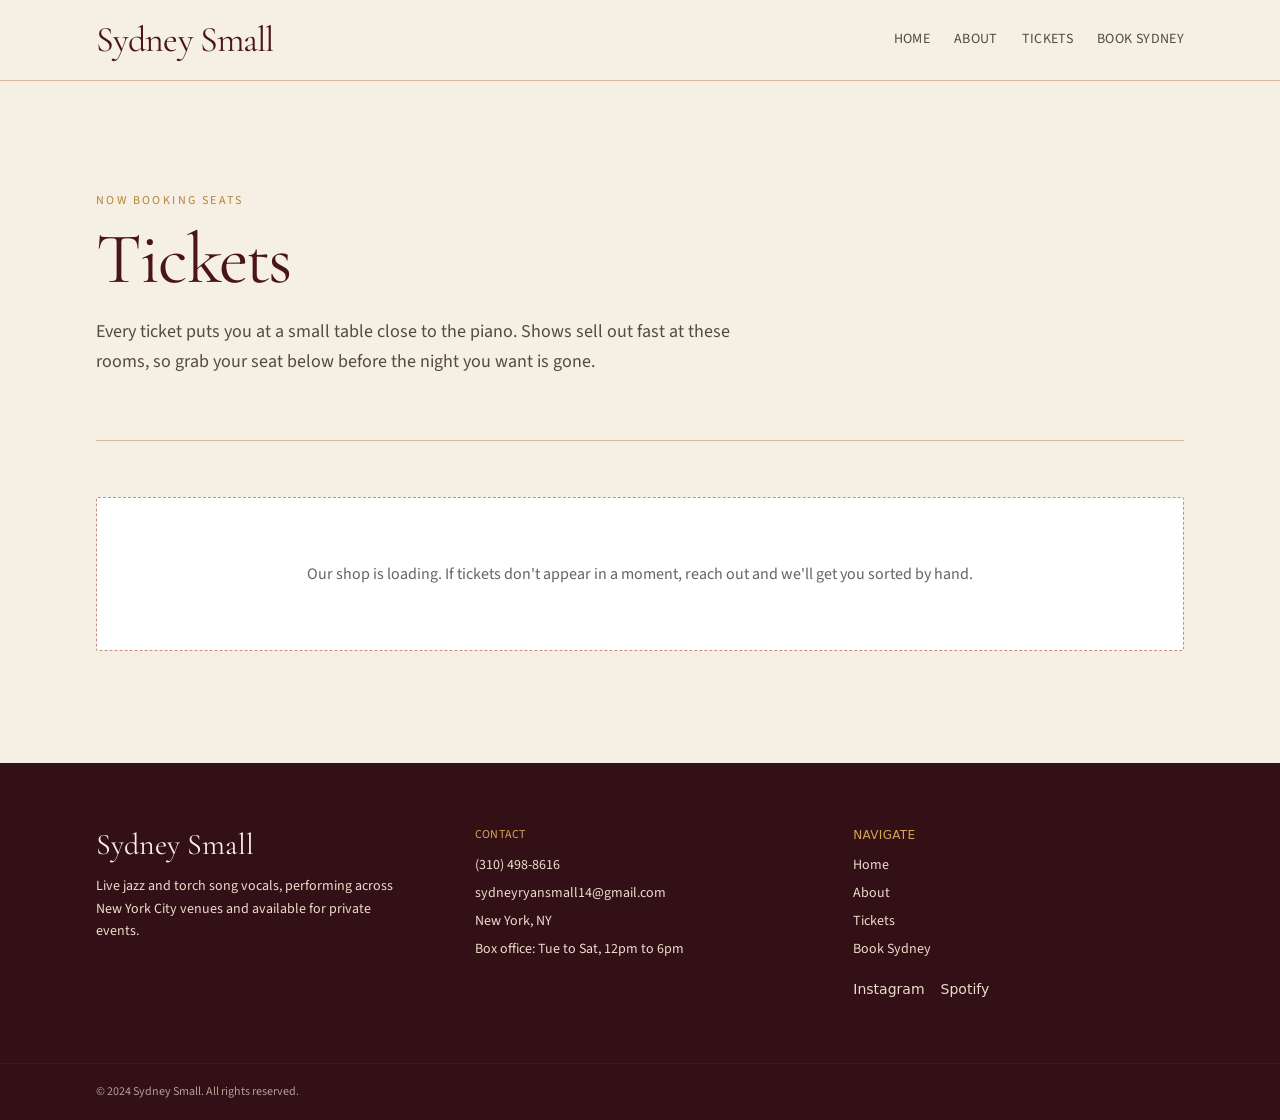
<file: tickets.html>
<!DOCTYPE html><html lang="en"><head>
<meta charset="utf-8"/>
<meta name="viewport" content="width=device-width, initial-scale=1"/>
<title>Tickets — Sydney Small Live in NYC</title>
<meta name="description" content="Buy tickets to Sydney Small&#39;s upcoming shows across New York City. Jazz and torch song vocals, live and in person."/>
<link rel="canonical" href="https://sydney-small-dafe.sites.tibly.ai/tickets"/>
<meta property="og:type" content="website"/>
<meta property="og:url" content="https://sydney-small-dafe.sites.tibly.ai/tickets"/>
<meta property="og:site_name" content="Sydney Small"/>
<meta property="og:title" content="Tickets — Sydney Small Live in NYC"/>
<meta property="og:description" content="Buy tickets to Sydney Small&#39;s upcoming shows across New York City. Jazz and torch song vocals, live and in person."/>
<meta name="twitter:card" content="summary_large_image"/>
<link rel="icon" href="/favicon.svg" type="image/svg+xml"/>
<link rel="preconnect" href="https://fonts.googleapis.com"/>
<link rel="preconnect" href="https://fonts.gstatic.com" crossorigin=""/>
<link href="https://fonts.googleapis.com/css2?family=Cormorant+Garamond:ital,wght@0,400;0,500;0,600;1,400&amp;family=Source+Sans+Pro:wght@400;600&amp;display=swap" rel="stylesheet"/>
<link rel="stylesheet" href="/styles.css?v=a8514e3f"/>
</head>
<body>
<!-- block:header -->
<header class="w-full bg-brand-50 border-b border-brand-200">
  <div class="max-w-6xl mx-auto px-6 sm:px-8 py-5 flex flex-col sm:flex-row sm:items-center sm:justify-between gap-4">
    <a href="/" class="font-display text-3xl md:text-4xl tracking-tight text-brand-800">
      <span data-tibly-field="business-name">Sydney Small</span>
    </a>
    <nav class="flex flex-wrap items-center gap-x-6 gap-y-2 font-body text-sm tracking-wide uppercase">
      <a href="/" class="text-ink/80 hover:text-brand-700 transition-colors duration-200 border-b border-transparent hover:border-accent-500 pb-0.5">Home</a>
      <a href="/about" class="text-ink/80 hover:text-brand-700 transition-colors duration-200 border-b border-transparent hover:border-accent-500 pb-0.5">About</a>
      <a href="/tickets" class="text-ink/80 hover:text-brand-700 transition-colors duration-200 border-b border-transparent hover:border-accent-500 pb-0.5">Tickets</a>
      <a href="/book" class="text-ink/80 hover:text-brand-700 transition-colors duration-200 border-b border-transparent hover:border-accent-500 pb-0.5">Book Sydney</a>
    </nav>
  </div>
</header>
<!-- /block:header -->
<!-- block:shop -->
<section class="w-full bg-brand-50 py-20 md:py-28" data-block="shop">
  <div class="max-w-6xl mx-auto px-6 sm:px-8">
    <div class="max-w-2xl mb-14 md:mb-16">
      <p class="font-body text-xs tracking-[0.2em] uppercase text-accent-600 mb-4">Now Booking Seats</p>
      <h1 class="font-display text-5xl md:text-7xl leading-[0.95] tracking-tight text-brand-800 mb-6">
        Tickets
      </h1>
      <p class="font-body text-lg text-ink/80 leading-relaxed">
        Every ticket puts you at a small table close to the piano. Shows sell out fast at these rooms,
        so grab your seat below before the night you want is gone.
      </p>
    </div>

    <div class="w-full border-t border-brand-200 pt-10 md:pt-14">
      <div data-tibly-store="" class="w-full">
        <p class="font-body text-ink/70 text-center py-16 border border-dashed border-brand-300 rounded-[var(--radius-sm)] bg-surface">
          Our shop is loading. If tickets don&#39;t appear in a moment, reach out and we&#39;ll get you sorted by hand.
        </p>
      </div>
    </div>
  </div>
</section>
<!-- /block:shop -->
<!-- block:footer -->
<footer class="w-full bg-brand-900 text-brand-50">
  <div class="max-w-6xl mx-auto px-6 sm:px-8 py-16 grid grid-cols-1 md:grid-cols-3 gap-12">
    <div>
      <p class="font-display text-3xl mb-3"><span data-tibly-field="business-name">Sydney Small</span></p>
      <p class="font-body text-sm text-brand-100 leading-relaxed max-w-xs">
        Live jazz and torch song vocals, performing across New York City venues and available for private events.
      </p>
    </div>
    <div class="font-body text-sm text-brand-100 space-y-2">
      <p class="uppercase tracking-wide text-accent-400 text-xs mb-3">Contact</p>
      <p>
        <a href="tel:3104988616" data-tibly-field="phone" class="hover:text-accent-400 transition-colors duration-200">(310) 498-8616</a>
      </p>
      <p>
        <a href="mailto:sydneyryansmall14@gmail.com" data-tibly-field="email" class="hover:text-accent-400 transition-colors duration-200">sydneyryansmall14@gmail.com</a>
      </p>
      <p><span data-tibly-field="address">New York, NY</span></p>
      <p><span data-tibly-field="hours">Box office: Tue to Sat, 12pm to 6pm</span></p>
    </div>
    <div>
      <p class="uppercase tracking-wide text-accent-400 text-xs mb-3">Navigate</p>
      <nav class="flex flex-col gap-2 font-body text-sm">
        <a href="/" class="text-brand-100 hover:text-accent-400 transition-colors duration-200 w-fit">Home</a>
        <a href="/about" class="text-brand-100 hover:text-accent-400 transition-colors duration-200 w-fit">About</a>
        <a href="/tickets" class="text-brand-100 hover:text-accent-400 transition-colors duration-200 w-fit">Tickets</a>
        <a href="/book" class="text-brand-100 hover:text-accent-400 transition-colors duration-200 w-fit">Book Sydney</a>
      </nav>
      <div data-tibly-field="links" class="flex flex-wrap gap-4 mt-5">
        <a href="https://instagram.com" class="text-brand-100 hover:text-accent-400 transition-colors duration-200 text-sm">Instagram</a>
        <a href="https://open.spotify.com" class="text-brand-100 hover:text-accent-400 transition-colors duration-200 text-sm">Spotify</a>
      </div>
    </div>
  </div>
  <div class="border-t border-brand-800">
    <p class="max-w-6xl mx-auto px-6 sm:px-8 py-5 text-xs text-brand-100/70 font-body">
      © 2024 <span data-tibly-field="business-name">Sydney Small</span>. All rights reserved.
    </p>
  </div>
</footer>
<!-- /block:footer -->
  <script async="" src="https://api.tibly.ai/widget/v1.js"></script>


</body></html>
</file>
<file: styles.css>
/*! tailwindcss v4.3.2 | MIT License | https://tailwindcss.com */
@layer properties{@supports (((-webkit-hyphens:none)) and (not (margin-trim:inline))) or ((-moz-orient:inline) and (not (color:rgb(from red r g b)))){*,:before,:after,::backdrop{--tw-space-y-reverse:0;--tw-border-style:solid;--tw-gradient-position:initial;--tw-gradient-from:#0000;--tw-gradient-via:#0000;--tw-gradient-to:#0000;--tw-gradient-stops:initial;--tw-gradient-via-stops:initial;--tw-gradient-from-position:0%;--tw-gradient-via-position:50%;--tw-gradient-to-position:100%;--tw-leading:initial;--tw-font-weight:initial;--tw-tracking:initial;--tw-duration:initial;--tw-shadow:0 0 #0000;--tw-shadow-color:initial;--tw-shadow-alpha:100%;--tw-inset-shadow:0 0 #0000;--tw-inset-shadow-color:initial;--tw-inset-shadow-alpha:100%;--tw-ring-color:initial;--tw-ring-shadow:0 0 #0000;--tw-inset-ring-color:initial;--tw-inset-ring-shadow:0 0 #0000;--tw-ring-inset:initial;--tw-ring-offset-width:0px;--tw-ring-offset-color:#fff;--tw-ring-offset-shadow:0 0 #0000}}}@layer theme{:root,:host{--font-sans:ui-sans-serif, system-ui, sans-serif, "Apple Color Emoji", "Segoe UI Emoji", "Segoe UI Symbol", "Noto Color Emoji";--font-mono:ui-monospace, SFMono-Regular, Menlo, Monaco, Consolas, "Liberation Mono", "Courier New", monospace;--spacing:.25rem;--container-xs:20rem;--container-sm:24rem;--container-md:28rem;--container-xl:36rem;--container-2xl:42rem;--container-3xl:48rem;--container-4xl:56rem;--container-5xl:64rem;--container-6xl:72rem;--text-xs:.75rem;--text-xs--line-height:calc(1 / .75);--text-sm:.875rem;--text-sm--line-height:calc(1.25 / .875);--text-base:1rem;--text-base--line-height:calc(1.5 / 1);--text-lg:1.125rem;--text-lg--line-height:calc(1.75 / 1.125);--text-xl:1.25rem;--text-xl--line-height:calc(1.75 / 1.25);--text-2xl:1.5rem;--text-2xl--line-height:calc(2 / 1.5);--text-3xl:1.875rem;--text-3xl--line-height:calc(2.25 / 1.875);--text-4xl:2.25rem;--text-4xl--line-height:calc(2.5 / 2.25);--text-5xl:3rem;--text-5xl--line-height:1;--text-6xl:3.75rem;--text-6xl--line-height:1;--text-7xl:4.5rem;--text-7xl--line-height:1;--text-8xl:6rem;--text-8xl--line-height:1;--font-weight-semibold:600;--tracking-tight:-.025em;--tracking-wide:.025em;--leading-tight:1.25;--leading-snug:1.375;--leading-relaxed:1.625;--radius-sm:2px;--radius-md:4px;--radius-lg:8px;--default-transition-duration:.15s;--default-transition-timing-function:cubic-bezier(.4, 0, .2, 1);--default-font-family:var(--font-sans);--default-mono-font-family:var(--font-mono);--color-brand-50:#f6efe4;--color-brand-100:#ecdccb;--color-brand-200:#dcb8a0;--color-brand-300:#c68f7d;--color-brand-400:#a8635c;--color-brand-500:#8f3f42;--color-brand-600:#7c1f2b;--color-brand-700:#631a24;--color-brand-800:#4a141c;--color-brand-900:#321015;--color-accent-50:#faf3e4;--color-accent-100:#f3e2c0;--color-accent-200:#e8cb92;--color-accent-300:#ddb466;--color-accent-400:#d4a557;--color-accent-500:#c99b4a;--color-accent-600:#b3843a;--color-accent-700:#8f6830;--color-accent-800:#6b4d25;--color-accent-900:#47331a;--color-surface:#fff;--color-ink:#2a201c;--font-display:"Cormorant Garamond", serif;--font-body:"Source Sans Pro", sans-serif}}@layer base{*,:after,:before,::backdrop{box-sizing:border-box;border:0 solid;margin:0;padding:0}::file-selector-button{box-sizing:border-box;border:0 solid;margin:0;padding:0}html,:host{-webkit-text-size-adjust:100%;tab-size:4;line-height:1.5;font-family:var(--default-font-family,ui-sans-serif, system-ui, sans-serif, "Apple Color Emoji", "Segoe UI Emoji", "Segoe UI Symbol", "Noto Color Emoji");font-feature-settings:var(--default-font-feature-settings,normal);font-variation-settings:var(--default-font-variation-settings,normal);-webkit-tap-highlight-color:transparent}hr{height:0;color:inherit;border-top-width:1px}abbr:where([title]){-webkit-text-decoration:underline dotted;text-decoration:underline dotted}h1,h2,h3,h4,h5,h6{font-size:inherit;font-weight:inherit}a{color:inherit;-webkit-text-decoration:inherit;-webkit-text-decoration:inherit;-webkit-text-decoration:inherit;text-decoration:inherit}b,strong{font-weight:bolder}code,kbd,samp,pre{font-family:var(--default-mono-font-family,ui-monospace, SFMono-Regular, Menlo, Monaco, Consolas, "Liberation Mono", "Courier New", monospace);font-feature-settings:var(--default-mono-font-feature-settings,normal);font-variation-settings:var(--default-mono-font-variation-settings,normal);font-size:1em}small{font-size:80%}sub,sup{vertical-align:baseline;font-size:75%;line-height:0;position:relative}sub{bottom:-.25em}sup{top:-.5em}table{text-indent:0;border-color:inherit;border-collapse:collapse}:-moz-focusring{outline:auto}progress{vertical-align:baseline}summary{display:list-item}ol,ul,menu{list-style:none}img,svg,video,canvas,audio,iframe,embed,object{vertical-align:middle;display:block}img,video{max-width:100%;height:auto}button,input,select,optgroup,textarea{font:inherit;font-feature-settings:inherit;font-variation-settings:inherit;letter-spacing:inherit;color:inherit;opacity:1;background-color:#0000;border-radius:0}::file-selector-button{font:inherit;font-feature-settings:inherit;font-variation-settings:inherit;letter-spacing:inherit;color:inherit;opacity:1;background-color:#0000;border-radius:0}:where(select:is([multiple],[size])) optgroup{font-weight:bolder}:where(select:is([multiple],[size])) optgroup option{padding-inline-start:20px}::file-selector-button{margin-inline-end:4px}::placeholder{opacity:1}@supports (not ((-webkit-appearance:-apple-pay-button))) or (contain-intrinsic-size:1px){::placeholder{color:currentColor}@supports (color:color-mix(in lab, red, red)){::placeholder{color:color-mix(in oklab, currentcolor 50%, transparent)}}}textarea{resize:vertical}::-webkit-search-decoration{-webkit-appearance:none}::-webkit-date-and-time-value{min-height:1lh;text-align:inherit}::-webkit-datetime-edit{display:inline-flex}::-webkit-datetime-edit-fields-wrapper{padding:0}::-webkit-datetime-edit{padding-block:0}::-webkit-datetime-edit-year-field{padding-block:0}::-webkit-datetime-edit-month-field{padding-block:0}::-webkit-datetime-edit-day-field{padding-block:0}::-webkit-datetime-edit-hour-field{padding-block:0}::-webkit-datetime-edit-minute-field{padding-block:0}::-webkit-datetime-edit-second-field{padding-block:0}::-webkit-datetime-edit-millisecond-field{padding-block:0}::-webkit-datetime-edit-meridiem-field{padding-block:0}::-webkit-calendar-picker-indicator{line-height:1}:-moz-ui-invalid{box-shadow:none}button,input:where([type=button],[type=reset],[type=submit]){appearance:button}::file-selector-button{appearance:button}::-webkit-inner-spin-button{height:auto}::-webkit-outer-spin-button{height:auto}[hidden]:where(:not([hidden=until-found])){display:none!important}}@layer components{.btn{border-radius:var(--radius-sm);background-color:var(--color-brand-600);padding-inline:calc(var(--spacing) * 8);padding-block:calc(var(--spacing) * 3);font-family:var(--font-body);font-size:var(--text-sm);line-height:var(--tw-leading,var(--text-sm--line-height));--tw-tracking:var(--tracking-wide);letter-spacing:var(--tracking-wide);color:var(--color-brand-50);text-transform:uppercase;transition-property:color,background-color,border-color,outline-color,text-decoration-color,fill,stroke,--tw-gradient-from,--tw-gradient-via,--tw-gradient-to;transition-timing-function:var(--tw-ease,var(--default-transition-timing-function));transition-duration:var(--tw-duration,var(--default-transition-duration));--tw-duration:.3s;justify-content:center;align-items:center;transition-duration:.3s;display:inline-flex}@media (hover:hover){.btn:hover{background-color:var(--color-brand-700)}}.btn:focus{--tw-ring-shadow:var(--tw-ring-inset,) 0 0 0 calc(2px + var(--tw-ring-offset-width)) var(--tw-ring-color,currentcolor);box-shadow:var(--tw-inset-shadow), var(--tw-inset-ring-shadow), var(--tw-ring-offset-shadow), var(--tw-ring-shadow), var(--tw-shadow);--tw-ring-color:var(--color-accent-500);--tw-ring-offset-width:2px;--tw-ring-offset-shadow:var(--tw-ring-inset,) 0 0 0 var(--tw-ring-offset-width) var(--tw-ring-offset-color);--tw-ring-offset-color:var(--color-brand-50);--tw-outline-style:none;outline-style:none}.btn-secondary{border-radius:var(--radius-sm);border-style:var(--tw-border-style);border-width:1px;border-color:var(--color-brand-600);padding-inline:calc(var(--spacing) * 8);padding-block:calc(var(--spacing) * 3);font-family:var(--font-body);font-size:var(--text-sm);line-height:var(--tw-leading,var(--text-sm--line-height));--tw-tracking:var(--tracking-wide);letter-spacing:var(--tracking-wide);color:var(--color-brand-700);text-transform:uppercase;transition-property:color,background-color,border-color,outline-color,text-decoration-color,fill,stroke,--tw-gradient-from,--tw-gradient-via,--tw-gradient-to;transition-timing-function:var(--tw-ease,var(--default-transition-timing-function));transition-duration:var(--tw-duration,var(--default-transition-duration));--tw-duration:.3s;background-color:#0000;justify-content:center;align-items:center;transition-duration:.3s;display:inline-flex}@media (hover:hover){.btn-secondary:hover{background-color:var(--color-brand-600);color:var(--color-brand-50)}}.btn-secondary:focus{--tw-ring-shadow:var(--tw-ring-inset,) 0 0 0 calc(2px + var(--tw-ring-offset-width)) var(--tw-ring-color,currentcolor);box-shadow:var(--tw-inset-shadow), var(--tw-inset-ring-shadow), var(--tw-ring-offset-shadow), var(--tw-ring-shadow), var(--tw-shadow);--tw-ring-color:var(--color-accent-500);--tw-outline-style:none;outline-style:none}.card{border-radius:var(--radius-sm);border-style:var(--tw-border-style);border-width:1px;border-color:var(--color-brand-200);background-color:var(--color-surface);padding:calc(var(--spacing) * 6)}}@layer utilities{.absolute{position:absolute}.relative{position:relative}.inset-0{inset:0}.mx-auto{margin-inline:auto}.mt-2{margin-top:calc(var(--spacing) * 2)}.mt-4{margin-top:calc(var(--spacing) * 4)}.mt-5{margin-top:calc(var(--spacing) * 5)}.mt-6{margin-top:calc(var(--spacing) * 6)}.mt-8{margin-top:calc(var(--spacing) * 8)}.mt-10{margin-top:calc(var(--spacing) * 10)}.mt-14{margin-top:calc(var(--spacing) * 14)}.mt-16{margin-top:calc(var(--spacing) * 16)}.mb-1{margin-bottom:var(--spacing)}.mb-2{margin-bottom:calc(var(--spacing) * 2)}.mb-3{margin-bottom:calc(var(--spacing) * 3)}.mb-4{margin-bottom:calc(var(--spacing) * 4)}.mb-6{margin-bottom:calc(var(--spacing) * 6)}.mb-8{margin-bottom:calc(var(--spacing) * 8)}.mb-10{margin-bottom:calc(var(--spacing) * 10)}.mb-12{margin-bottom:calc(var(--spacing) * 12)}.mb-14{margin-bottom:calc(var(--spacing) * 14)}.block{display:block}.flex{display:flex}.grid{display:grid}.hidden{display:none}.inline-flex{display:inline-flex}.table{display:table}.aspect-4\/3,.aspect-\[4\/3\]{aspect-ratio:4/3}.aspect-\[4\/5\]{aspect-ratio:4/5}.aspect-square{aspect-ratio:1}.h-full{height:100%}.min-h-\[85vh\]{min-height:85vh}.w-fit{width:fit-content}.w-full{width:100%}.max-w-2xl{max-width:var(--container-2xl)}.max-w-3xl{max-width:var(--container-3xl)}.max-w-4xl{max-width:var(--container-4xl)}.max-w-5xl{max-width:var(--container-5xl)}.max-w-6xl{max-width:var(--container-6xl)}.max-w-md{max-width:var(--container-md)}.max-w-prose{max-width:65ch}.max-w-sm{max-width:var(--container-sm)}.max-w-xl{max-width:var(--container-xl)}.max-w-xs{max-width:var(--container-xs)}.grid-cols-1{grid-template-columns:repeat(1,minmax(0,1fr))}.flex-col{flex-direction:column}.flex-wrap{flex-wrap:wrap}.items-center{align-items:center}.items-end{align-items:flex-end}.justify-center{justify-content:center}.gap-2{gap:calc(var(--spacing) * 2)}.gap-4{gap:calc(var(--spacing) * 4)}.gap-6{gap:calc(var(--spacing) * 6)}.gap-8{gap:calc(var(--spacing) * 8)}.gap-10{gap:calc(var(--spacing) * 10)}.gap-12{gap:calc(var(--spacing) * 12)}:where(.space-y-2>:not(:last-child)){--tw-space-y-reverse:0;margin-block-start:calc(calc(var(--spacing) * 2) * var(--tw-space-y-reverse));margin-block-end:calc(calc(var(--spacing) * 2) * calc(1 - var(--tw-space-y-reverse)))}:where(.space-y-3>:not(:last-child)){--tw-space-y-reverse:0;margin-block-start:calc(calc(var(--spacing) * 3) * var(--tw-space-y-reverse));margin-block-end:calc(calc(var(--spacing) * 3) * calc(1 - var(--tw-space-y-reverse)))}:where(.space-y-5>:not(:last-child)){--tw-space-y-reverse:0;margin-block-start:calc(calc(var(--spacing) * 5) * var(--tw-space-y-reverse));margin-block-end:calc(calc(var(--spacing) * 5) * calc(1 - var(--tw-space-y-reverse)))}:where(.space-y-6>:not(:last-child)){--tw-space-y-reverse:0;margin-block-start:calc(calc(var(--spacing) * 6) * var(--tw-space-y-reverse));margin-block-end:calc(calc(var(--spacing) * 6) * calc(1 - var(--tw-space-y-reverse)))}:where(.space-y-16>:not(:last-child)){--tw-space-y-reverse:0;margin-block-start:calc(calc(var(--spacing) * 16) * var(--tw-space-y-reverse));margin-block-end:calc(calc(var(--spacing) * 16) * calc(1 - var(--tw-space-y-reverse)))}.gap-x-6{column-gap:calc(var(--spacing) * 6)}.gap-y-2{row-gap:calc(var(--spacing) * 2)}.overflow-hidden{overflow:hidden}.rounded-\[var\(--radius-sm\)\]{border-radius:var(--radius-sm)}.border{border-style:var(--tw-border-style);border-width:1px}.border-t{border-top-style:var(--tw-border-style);border-top-width:1px}.border-b{border-bottom-style:var(--tw-border-style);border-bottom-width:1px}.border-dashed{--tw-border-style:dashed;border-style:dashed}.\!border-brand-100{border-color:var(--color-brand-100)!important}.border-brand-50{border-color:var(--color-brand-50)}.border-brand-200{border-color:var(--color-brand-200)}.border-brand-300{border-color:var(--color-brand-300)}.border-brand-800{border-color:var(--color-brand-800)}.border-transparent{border-color:#0000}.bg-brand-50{background-color:var(--color-brand-50)}.bg-brand-800{background-color:var(--color-brand-800)}.bg-brand-900{background-color:var(--color-brand-900)}.bg-surface{background-color:var(--color-surface)}.bg-gradient-to-t{--tw-gradient-position:to top in oklab;background-image:linear-gradient(var(--tw-gradient-stops))}.from-brand-900{--tw-gradient-from:var(--color-brand-900);--tw-gradient-stops:var(--tw-gradient-via-stops,var(--tw-gradient-position), var(--tw-gradient-from) var(--tw-gradient-from-position), var(--tw-gradient-to) var(--tw-gradient-to-position))}.via-brand-900\/75{--tw-gradient-via:#321015bf}@supports (color:color-mix(in lab, red, red)){.via-brand-900\/75{--tw-gradient-via:color-mix(in oklab, var(--color-brand-900) 75%, transparent)}}.via-brand-900\/75{--tw-gradient-via-stops:var(--tw-gradient-position), var(--tw-gradient-from) var(--tw-gradient-from-position), var(--tw-gradient-via) var(--tw-gradient-via-position), var(--tw-gradient-to) var(--tw-gradient-to-position);--tw-gradient-stops:var(--tw-gradient-via-stops)}.to-brand-900\/30{--tw-gradient-to:#3210154d}@supports (color:color-mix(in lab, red, red)){.to-brand-900\/30{--tw-gradient-to:color-mix(in oklab, var(--color-brand-900) 30%, transparent)}}.to-brand-900\/30{--tw-gradient-stops:var(--tw-gradient-via-stops,var(--tw-gradient-position), var(--tw-gradient-from) var(--tw-gradient-from-position), var(--tw-gradient-to) var(--tw-gradient-to-position))}.object-cover{object-fit:cover}.p-8{padding:calc(var(--spacing) * 8)}.px-4{padding-inline:calc(var(--spacing) * 4)}.px-6{padding-inline:calc(var(--spacing) * 6)}.px-8{padding-inline:calc(var(--spacing) * 8)}.py-3{padding-block:calc(var(--spacing) * 3)}.py-5{padding-block:calc(var(--spacing) * 5)}.py-16{padding-block:calc(var(--spacing) * 16)}.py-20{padding-block:calc(var(--spacing) * 20)}.py-24{padding-block:calc(var(--spacing) * 24)}.pt-6{padding-top:calc(var(--spacing) * 6)}.pt-10{padding-top:calc(var(--spacing) * 10)}.pt-16{padding-top:calc(var(--spacing) * 16)}.pb-0\.5{padding-bottom:calc(var(--spacing) * .5)}.pb-10{padding-bottom:calc(var(--spacing) * 10)}.text-center{text-align:center}.text-left{text-align:left}.font-body{font-family:var(--font-body)}.font-display{font-family:var(--font-display)}.text-3xl{font-size:var(--text-3xl);line-height:var(--tw-leading,var(--text-3xl--line-height))}.text-4xl{font-size:var(--text-4xl);line-height:var(--tw-leading,var(--text-4xl--line-height))}.text-5xl{font-size:var(--text-5xl);line-height:var(--tw-leading,var(--text-5xl--line-height))}.text-base{font-size:var(--text-base);line-height:var(--tw-leading,var(--text-base--line-height))}.text-lg{font-size:var(--text-lg);line-height:var(--tw-leading,var(--text-lg--line-height))}.text-sm{font-size:var(--text-sm);line-height:var(--tw-leading,var(--text-sm--line-height))}.text-xl{font-size:var(--text-xl);line-height:var(--tw-leading,var(--text-xl--line-height))}.text-xs{font-size:var(--text-xs);line-height:var(--tw-leading,var(--text-xs--line-height))}.leading-\[0\.95\]{--tw-leading:.95;line-height:.95}.leading-\[1\.05\]{--tw-leading:1.05;line-height:1.05}.leading-relaxed{--tw-leading:var(--leading-relaxed);line-height:var(--leading-relaxed)}.leading-snug{--tw-leading:var(--leading-snug);line-height:var(--leading-snug)}.leading-tight{--tw-leading:var(--leading-tight);line-height:var(--leading-tight)}.font-semibold{--tw-font-weight:var(--font-weight-semibold);font-weight:var(--font-weight-semibold)}.tracking-\[0\.2em\]{--tw-tracking:.2em;letter-spacing:.2em}.tracking-\[0\.3em\]{--tw-tracking:.3em;letter-spacing:.3em}.tracking-\[0\.25em\]{--tw-tracking:.25em;letter-spacing:.25em}.tracking-tight{--tw-tracking:var(--tracking-tight);letter-spacing:var(--tracking-tight)}.tracking-wide{--tw-tracking:var(--tracking-wide);letter-spacing:var(--tracking-wide)}.\!text-brand-100{color:var(--color-brand-100)!important}.text-accent-400{color:var(--color-accent-400)}.text-accent-600{color:var(--color-accent-600)}.text-brand-50{color:var(--color-brand-50)}.text-brand-100{color:var(--color-brand-100)}.text-brand-100\/70{color:#ecdccbb3}@supports (color:color-mix(in lab, red, red)){.text-brand-100\/70{color:color-mix(in oklab, var(--color-brand-100) 70%, transparent)}}.text-brand-600{color:var(--color-brand-600)}.text-brand-700{color:var(--color-brand-700)}.text-brand-800{color:var(--color-brand-800)}.text-ink{color:var(--color-ink)}.text-ink\/60{color:#2a201c99}@supports (color:color-mix(in lab, red, red)){.text-ink\/60{color:color-mix(in oklab, var(--color-ink) 60%, transparent)}}.text-ink\/70{color:#2a201cb3}@supports (color:color-mix(in lab, red, red)){.text-ink\/70{color:color-mix(in oklab, var(--color-ink) 70%, transparent)}}.text-ink\/80{color:#2a201ccc}@supports (color:color-mix(in lab, red, red)){.text-ink\/80{color:color-mix(in oklab, var(--color-ink) 80%, transparent)}}.text-ink\/90{color:#2a201ce6}@supports (color:color-mix(in lab, red, red)){.text-ink\/90{color:color-mix(in oklab, var(--color-ink) 90%, transparent)}}.uppercase{text-transform:uppercase}.italic{font-style:italic}.underline{text-decoration-line:underline}.underline-offset-4{text-underline-offset:4px}.opacity-70{opacity:.7}.transition-colors{transition-property:color,background-color,border-color,outline-color,text-decoration-color,fill,stroke,--tw-gradient-from,--tw-gradient-via,--tw-gradient-to;transition-timing-function:var(--tw-ease,var(--default-transition-timing-function));transition-duration:var(--tw-duration,var(--default-transition-duration))}.duration-200{--tw-duration:.2s;transition-duration:.2s}.duration-300{--tw-duration:.3s;transition-duration:.3s}.first-letter\:float-left:first-letter{float:left}.first-letter\:mr-3:first-letter{margin-right:calc(var(--spacing) * 3)}.first-letter\:pt-1:first-letter{padding-top:var(--spacing)}.first-letter\:pr-3:first-letter{padding-right:calc(var(--spacing) * 3)}.first-letter\:font-display:first-letter{font-family:var(--font-display)}.first-letter\:text-7xl:first-letter{font-size:var(--text-7xl);line-height:var(--tw-leading,var(--text-7xl--line-height))}.first-letter\:leading-\[0\.8\]:first-letter{--tw-leading:.8;line-height:.8}.first-letter\:leading-\[0\.75\]:first-letter{--tw-leading:.75;line-height:.75}.first-letter\:text-brand-600:first-letter{color:var(--color-brand-600)}@media (hover:hover){.hover\:border-accent-500:hover{border-color:var(--color-accent-500)}.hover\:\!bg-brand-100:hover{background-color:var(--color-brand-100)!important}.hover\:bg-brand-50:hover{background-color:var(--color-brand-50)}.hover\:\!text-brand-900:hover{color:var(--color-brand-900)!important}.hover\:text-accent-400:hover{color:var(--color-accent-400)}.hover\:text-brand-600:hover{color:var(--color-brand-600)}.hover\:text-brand-700:hover{color:var(--color-brand-700)}.hover\:text-brand-800:hover{color:var(--color-brand-800)}}.focus\:border-brand-500:focus{border-color:var(--color-brand-500)}.focus\:ring-2:focus{--tw-ring-shadow:var(--tw-ring-inset,) 0 0 0 calc(2px + var(--tw-ring-offset-width)) var(--tw-ring-color,currentcolor);box-shadow:var(--tw-inset-shadow), var(--tw-inset-ring-shadow), var(--tw-ring-offset-shadow), var(--tw-ring-shadow), var(--tw-shadow)}.focus\:ring-accent-500:focus{--tw-ring-color:var(--color-accent-500)}.focus\:outline-none:focus{--tw-outline-style:none;outline-style:none}@media (min-width:40rem){.sm\:w-auto{width:auto}.sm\:grid-cols-2{grid-template-columns:repeat(2,minmax(0,1fr))}.sm\:grid-cols-3{grid-template-columns:repeat(3,minmax(0,1fr))}.sm\:flex-row{flex-direction:row}.sm\:items-center{align-items:center}.sm\:justify-between{justify-content:space-between}.sm\:px-8{padding-inline:calc(var(--spacing) * 8)}.sm\:py-28{padding-block:calc(var(--spacing) * 28)}.sm\:py-32{padding-block:calc(var(--spacing) * 32)}.sm\:text-2xl{font-size:var(--text-2xl);line-height:var(--tw-leading,var(--text-2xl--line-height))}.sm\:text-4xl{font-size:var(--text-4xl);line-height:var(--tw-leading,var(--text-4xl--line-height))}.sm\:text-5xl{font-size:var(--text-5xl);line-height:var(--tw-leading,var(--text-5xl--line-height))}.sm\:text-6xl{font-size:var(--text-6xl);line-height:var(--tw-leading,var(--text-6xl--line-height))}.sm\:text-7xl{font-size:var(--text-7xl);line-height:var(--tw-leading,var(--text-7xl--line-height))}.sm\:text-lg{font-size:var(--text-lg);line-height:var(--tw-leading,var(--text-lg--line-height))}.sm\:text-sm{font-size:var(--text-sm);line-height:var(--tw-leading,var(--text-sm--line-height))}.sm\:first-letter\:text-8xl:first-letter{font-size:var(--text-8xl);line-height:var(--tw-leading,var(--text-8xl--line-height))}}@media (min-width:48rem){.md\:col-span-2{grid-column:span 2/span 2}.md\:col-span-3{grid-column:span 3/span 3}.md\:col-span-4{grid-column:span 4/span 4}.md\:col-span-5{grid-column:span 5/span 5}.md\:col-span-7{grid-column:span 7/span 7}.md\:row-span-2{grid-row:span 2/span 2}.md\:mt-24{margin-top:calc(var(--spacing) * 24)}.md\:mb-16{margin-bottom:calc(var(--spacing) * 16)}.md\:mb-20{margin-bottom:calc(var(--spacing) * 20)}.md\:aspect-auto{aspect-ratio:auto}.md\:w-1\/2{width:50%}.md\:grid-cols-3{grid-template-columns:repeat(3,minmax(0,1fr))}.md\:grid-cols-5{grid-template-columns:repeat(5,minmax(0,1fr))}.md\:grid-cols-6{grid-template-columns:repeat(6,minmax(0,1fr))}.md\:grid-cols-12{grid-template-columns:repeat(12,minmax(0,1fr))}.md\:grid-cols-\[2fr_1fr\]{grid-template-columns:2fr 1fr}.md\:flex-row{flex-direction:row}.md\:flex-row-reverse{flex-direction:row-reverse}.md\:items-end{align-items:flex-end}.md\:justify-between{justify-content:space-between}.md\:gap-6{gap:calc(var(--spacing) * 6)}.md\:gap-8{gap:calc(var(--spacing) * 8)}.md\:gap-10{gap:calc(var(--spacing) * 10)}.md\:gap-14{gap:calc(var(--spacing) * 14)}.md\:gap-16{gap:calc(var(--spacing) * 16)}:where(.md\:space-y-24>:not(:last-child)){--tw-space-y-reverse:0;margin-block-start:calc(calc(var(--spacing) * 24) * var(--tw-space-y-reverse));margin-block-end:calc(calc(var(--spacing) * 24) * calc(1 - var(--tw-space-y-reverse)))}.md\:p-10{padding:calc(var(--spacing) * 10)}.md\:py-28{padding-block:calc(var(--spacing) * 28)}.md\:py-32{padding-block:calc(var(--spacing) * 32)}.md\:pt-2{padding-top:calc(var(--spacing) * 2)}.md\:pt-12{padding-top:calc(var(--spacing) * 12)}.md\:pt-14{padding-top:calc(var(--spacing) * 14)}.md\:text-left{text-align:left}.md\:text-4xl{font-size:var(--text-4xl);line-height:var(--tw-leading,var(--text-4xl--line-height))}.md\:text-5xl{font-size:var(--text-5xl);line-height:var(--tw-leading,var(--text-5xl--line-height))}.md\:text-6xl{font-size:var(--text-6xl);line-height:var(--tw-leading,var(--text-6xl--line-height))}.md\:text-7xl{font-size:var(--text-7xl);line-height:var(--tw-leading,var(--text-7xl--line-height))}.md\:text-8xl,.md\:first-letter\:text-8xl:first-letter{font-size:var(--text-8xl);line-height:var(--tw-leading,var(--text-8xl--line-height))}}}@property --tw-space-y-reverse{syntax:"*";inherits:false;initial-value:0}@property --tw-border-style{syntax:"*";inherits:false;initial-value:solid}@property --tw-gradient-position{syntax:"*";inherits:false}@property --tw-gradient-from{syntax:"<color>";inherits:false;initial-value:#0000}@property --tw-gradient-via{syntax:"<color>";inherits:false;initial-value:#0000}@property --tw-gradient-to{syntax:"<color>";inherits:false;initial-value:#0000}@property --tw-gradient-stops{syntax:"*";inherits:false}@property --tw-gradient-via-stops{syntax:"*";inherits:false}@property --tw-gradient-from-position{syntax:"<length-percentage>";inherits:false;initial-value:0%}@property --tw-gradient-via-position{syntax:"<length-percentage>";inherits:false;initial-value:50%}@property --tw-gradient-to-position{syntax:"<length-percentage>";inherits:false;initial-value:100%}@property --tw-leading{syntax:"*";inherits:false}@property --tw-font-weight{syntax:"*";inherits:false}@property --tw-tracking{syntax:"*";inherits:false}@property --tw-duration{syntax:"*";inherits:false}@property --tw-shadow{syntax:"*";inherits:false;initial-value:0 0 #0000}@property --tw-shadow-color{syntax:"*";inherits:false}@property --tw-shadow-alpha{syntax:"<percentage>";inherits:false;initial-value:100%}@property --tw-inset-shadow{syntax:"*";inherits:false;initial-value:0 0 #0000}@property --tw-inset-shadow-color{syntax:"*";inherits:false}@property --tw-inset-shadow-alpha{syntax:"<percentage>";inherits:false;initial-value:100%}@property --tw-ring-color{syntax:"*";inherits:false}@property --tw-ring-shadow{syntax:"*";inherits:false;initial-value:0 0 #0000}@property --tw-inset-ring-color{syntax:"*";inherits:false}@property --tw-inset-ring-shadow{syntax:"*";inherits:false;initial-value:0 0 #0000}@property --tw-ring-inset{syntax:"*";inherits:false}@property --tw-ring-offset-width{syntax:"<length>";inherits:false;initial-value:0}@property --tw-ring-offset-color{syntax:"*";inherits:false;initial-value:#fff}@property --tw-ring-offset-shadow{syntax:"*";inherits:false;initial-value:0 0 #0000}
</file>
